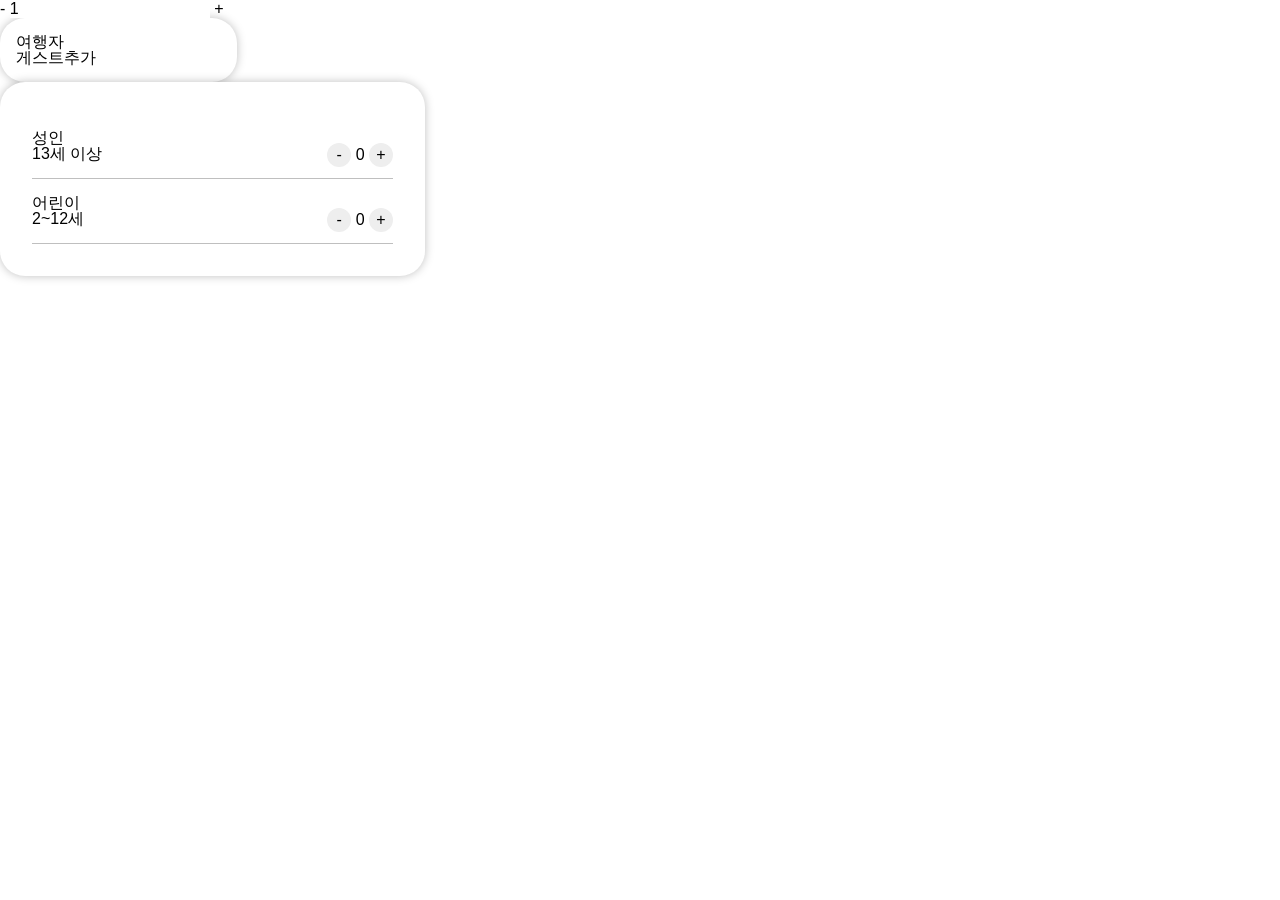
<file: var2.html>
<!DOCTYPE html>
<html lang="ko">
<head>
    <meta charset="UTF-8">
    <meta name="viewport" content="width=device-width, initial-scale=1.0">
    <meta name="keywords" content="">
    <meta name="description" content="">
    <title>자바스크립트 기초 활용 - 변수와 함수</title>
    <link rel="shortcut icon" href="favicon.ico" type="image/x-icon">
    <link rel="stylesheet" href="./style/reset.css">
    <link rel="stylesheet" href="./style/var2.css">
    <script src="./scripts/var2.js" defer></script>
</head>
<body>
    <form action="#" method="get" id="frm1">
        <button type="button" id="minus_btn" onclick="numValMinus()">-</button>
        <input type="number" name="num" id="num" value="1">
        <button type="button" id="plus_btn" onclick="numValPlus()">+</button>
    </form>
    <!-- 에어비엔비 게스트 추가 클론코딩 -->
    <form action="#" method="get" id="airbnb_frm">
        <div class="total_guest">
            <h2>여행자</h2>
            <p><span>게스트</span><em>추가</em></p>
        </div>
        <ul class="form_guest">
            <li>
                <h2>성인</h2>
                <p>13세 이상</p>
                <div class="num_box">
                    <button type="button" id="adult_minus_btn" onclick="adultMinusFunc()">-</button>
                    <span class="adult_num">0</span>
                    <button type="button" id="adult_plus_btn" onclick="adultPlusFunc()">+</button>
                </div>
            </li>
            <li>
                <h2>어린이</h2>
                <p>2~12세</p>
                <div class="num_box">
                    <button type="button" id="child_minus_btn" onclick="childMinusFunc()">-</button>
                    <span class="child_num">0</span>
                    <button type="button" id="child_plus_btn" onclick="childPlusFunc()">+</button>
                </div>
            </li>
        </ul>
    </form>
</body>
</html>
</file>
<file: style/var2.css>
/* var2.css */
:root {
    --color-primary:#da1249;
    --color-basic:#fff;
    --color-disable:#eee;
    --color-shadow:rgba(0,0,0,0.25);
    --color-font:#222;
    
    --radius-circle:25px;

    --spacing-sm:16px;
    --spacing-md:32px;

    --width-guest-open-box:425px;
    --width-guest-box:237px;
}
/* 에어비앤비 게스트 추가 디자인 */
#airbnb_frm {}
#airbnb_frm .total_guest {
    width:var(--width-guest-box);
    /* box-shadow:x위치 y위치 blur값 색상 */
    box-shadow:0 0 10px var(--color-shadow);
    border-radius: var(--radius-circle);
    padding:var(--spacing-sm);
}
#airbnb_frm .total_guest h2 {}
#airbnb_frm .total_guest p {}
#airbnb_frm .total_guest p span {}
#airbnb_frm .total_guest p span em {}
#airbnb_frm .form_guest {
    width:var(--width-guest-open-box);
    box-shadow:0 0 10px var(--color-shadow);
    background-color:var(--color-basic);
    border-radius:var(--radius-circle);
    padding:var(--spacing-md);
}
#airbnb_frm .form_guest li {
    border-bottom:1px solid var(--color-shadow);
    padding:var(--spacing-sm) 0;
    position:relative;
}
#airbnb_frm .form_guest li h2{}
#airbnb_frm .form_guest li p {}
#airbnb_frm .form_guest li .num_box {
    position:absolute;
    right:0; top:45%;
}
#airbnb_frm .form_guest li .num_box button {
    width:24px; height:24px;
    background-color:var(--color-disable);
    border-radius:50%;
}
#airbnb_frm .form_guest li .num_box span {}
</file>
